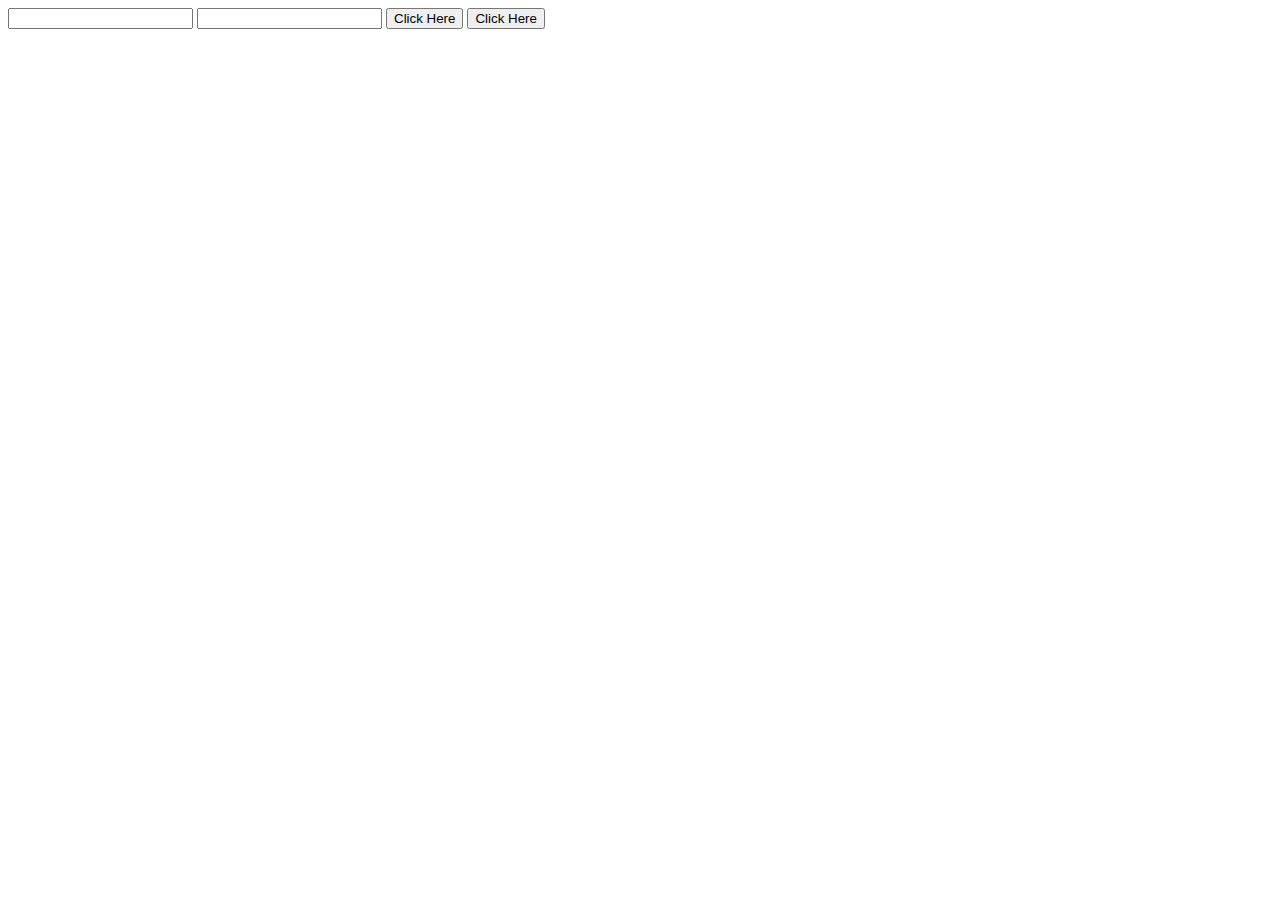
<file: 2.Practice/index.html>
<!DOCTYPE html>
<html lang="en">
<head>
    <meta charset="UTF-8">
    <meta name="viewport" content="width=device-width, initial-scale=1.0">
    <title>2.practice-QueryString</title>
</head>
<body>
    <input type="text" name="txt1" id="txt1">
    <input type="text" name="txt2" id="txt2">

    <input type="button" value="Click Here" onclick="btn1Click()">
    <input type="button" value="Click Here" onclick="btn2Click()">






    <script src="index.js"></script>
</body>
</html>
</file>
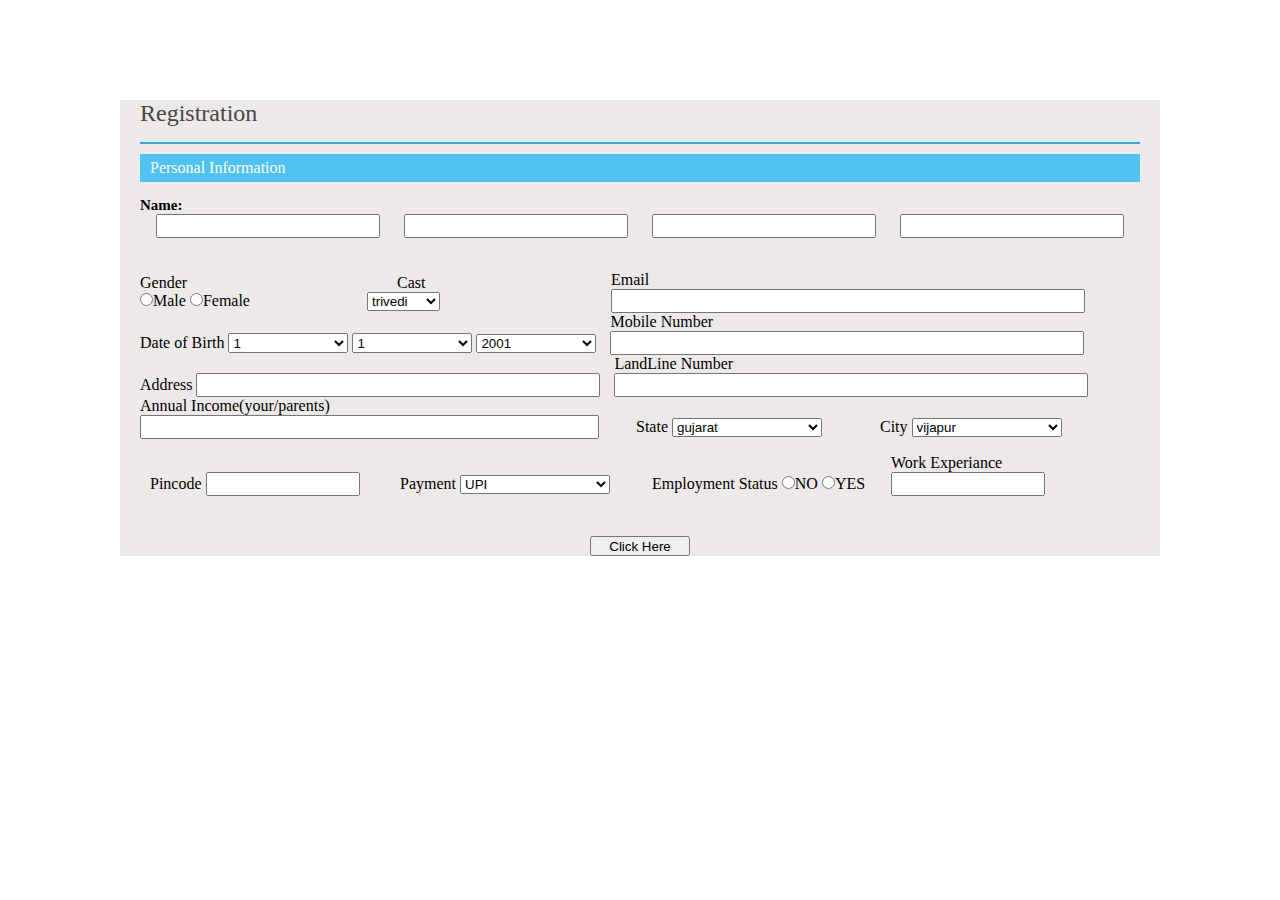
<file: 3registration_form/index.html>
<!DOCTYPE html>
<html lang="en">
<head>
    <meta charset="UTF-8">
    <meta name="viewport" content="width=device-width, initial-scale=1.0">
    <title>Registration_form_querystring</title>
    <link rel="stylesheet" href="index.css">
</head>
<body>

    <div class="main"> <!-- main -->

        <div class="panel">

            <!-- start main-header -->
            <div class="panel-header">
                <h2>Registration</h2>
            </div>
            <!-- end main-header -->


            <!-- start container -->

            <div class="container"> <!-- container -->


            </div> <!-- container -->

            <!-- start con-header -->
            <div class="con-header">
                <h4> Personal Information</h4>
            </div>
            <!-- end con-header -->

            <!-- start con-body -->

            <!-- txt1,2,3,4,--for name -->
            <div class="con-body"><!-- con-body -->

                <div class="form-group"><!--1-->
                    <label for="txt1" class="form-label">Name:</label>&nbsp;&nbsp;&nbsp;
                    <input type="text" name="txt1" id="txt1" style="width: 220px; height: 20px;">
                    &nbsp;&nbsp;&nbsp;&nbsp;
                    <input type="text" name="txt2" id="txt2" style="width: 220px; height: 20px;">
                    &nbsp;&nbsp;&nbsp;&nbsp;
                    <input type="text" name="txt3" id="txt3" style="width: 220px;height: 20px;">
                    &nbsp;&nbsp;&nbsp;&nbsp;
                    <input type="text" name="txt4" id="txt4" style="width: 220px; height: 20px;">
                    &nbsp;&nbsp;&nbsp;&nbsp;
                </div><!--1-->


                <div class="form-group-second"><!--2-->

                    <!-- gender-radiobutton1 -->
                    <label for="" class="form-label1">Gender</label>

                    <input type="radio" name="rdogender" id="rdo1" value="Male">Male

                    <input type="radio" name="rdogender" id="rdo2" value="Female">Female

                </div>

                <div class="form-group-second2">

                    <!-- cast dropdown1 -->
                    <label for="txt4" class="form-label2">Cast</label><br>
                    <select name="drop1" id="drop1">
                        <option value="trivedi">trivedi</option>
                        <option value="patel">patel</option>
                        <option value="parmar">parmar</option>
                        <option value="parmar">dave</option>
                        <option value="parmar">sapariya</option>
                    </select>

                </div>

                <!-- txt-5 -Email -->
                <div class="form-group-second3">
                    <label for="txt2" class="form-label3">Email
                        <input type="text" name="txt5" id="txt5" style="width: 470px; height: 20px;">
                </div><!--2-->


                <!-- 3 -->
                <div class="form-group-third">

                    <!-- dropdown2,3,4 --for day,month,year -->
                    <label for="txt4" class="form-label-A">Date of Birth

                        <select name="drop2" id="drop2" style="width: 120px; height: 20px;">
                            <option value="1">1</option>
                            <option value="2">2</option>
                            <option value="3">3</option>
                            <option value="4">4</option>
                            <option value="5">5</option>
                        </select>

                        <select name="drop3" id="drop3" style="width: 120px; height: 20px;">
                            <option value="1">1</option>
                            <option value="2">2</option>
                            <option value="3">3</option>
                            <option value="4">4</option>
                            <option value="5">5</option>
                        </select>

                        <select name="drop4" id="drop4" style="width: 120px; height:20;">
                            <option value="2001">2001</option>
                            <option value="2002">2002</option>
                            <option value="2003">2003</option>
                            <option value="2004">2004</option>
                            <option value="2005">2005</option>
                        </select>

                </div>

                <div class="form-group-second3b">
                    <!-- txt6--for mobile number -->
                    <label for="txt5" class="form-label3">Mobile Number
                        <input type="text" name="txt6" id="txt6" style="width: 470px; height: 20px;">
                </div>
                <!-- 3 -->


                <!-- 4 -->

                <!-- txt7--Address -->
                <div class="form-group-four">
                    <label for="txt7" class="form-label-four ">Address
                        <input type="text" name="txt7" id="txt7" style="width: 400px; height: 20px;">
                </div>


                <!-- txt8--Landline number -->
                <div class="form-group-second3b">
                    <label for="txt5" class="form-label3">LandLine Number
                        <input type="text" name="txt8" id="txt8" style="width: 470px; height: 20px;">
                </div>

                <!-- 4 -->

                <!-- 
                             for my informatio
                             for=
                             id=
                             value=
                              -->

                <!-- 5 -->

                <!-- txt9--Annual income -->
                <div class="form-group-second3 form-group-second3z">
                    <label for="txt6" class="form-label6">Annual Income(your/parents)
                        <input type="text" name="txt9" id="txt9" style="width: 455px; height: 20px;">
                </div>


                <div class="form-group-second2 form-group-second2z">

                    <label for="txt4" class="form-label2">State
                        <!-- dropdown-5---state -->
                        <select name="drop5" id="drop5" style="width: 150px; height:20;">
                            <option value="gujarat">gujarat</option>
                            <option value="rajsthan">rajsthan</option>
                            <option value="maharastra">maharastra</option>
                            <option value="delhi">delhi</option>
                            <option value="kerala">kerala</option>
                        </select>

                </div>


                <div class="form-group-second2 form-group-second2x">

                    <label for="txt4" class="form-label2">City
                        <!-- dropdown-6--city -->
                        <select name="drop6" id="drop6" style="width: 150px; height:20;">
                            <option value="vijapur">vijapur</option>
                            <option value="mehsana">mehsana</option>
                            <option value="rajkot">rajkot</option>
                            <option value="modasa">modasa</option>
                            <option value="mahua">mahua</option>
                        </select>

                </div>


                <!-- 5 -->

                <!-- 6 -->

                <div class="form-group-second3p">
                    <label for="txt5" class="form-label3p">Pincode
                        <!-- txt10-pincode -->
                        <input type="text" name="txt10" id="txt10" style="width: 150px; height: 20px;">
                </div>


                <div class="form-group-second3p2">

                    <label for="txt4" class="form-labelp2">Payment

                        <!-- dropdown-7-payment -->
                        <select name="drop7" id="drop7" style="width: 150px; height:20;">
                            <option value="UPI">UPI</option>
                            <option value="COD">COD</option>
                            <option value="Debit card">Debit card</option>
                            <option value="Credit card">Credit card</option>
                        </select>

                </div>



                <div class="form-group-second3p3">


                    <label for="" class="form-label3p3">Employment Status
                        <!-- RADIO BUTTON-3,4---EMP STATUS -->
                        <input type="radio" name="Status" id="rdo3" value="NO">NO
                        <input type="radio" name="Status" id="rdo4" value="YES">YES


                </div>


                <div class="form-group-second3p4">
                    <label for="txt5" class="form-label3p4">Work Experiance</label>
                    <!-- txt11-worl exprience -->
                    <input type="text" name="txt11" id="txt11" style="width: 150px; height: 20px;">
                    &nbsp;&nbsp;&nbsp;&nbsp;
                </div>



                <!-- 6 -->

                <br />

                <input type="button" value="Click Here" onclick="btn1Click()"
                    style="width: 100px; height: 20px; margin-left: 450px;">

                <br />




            </div><!-- con-body -->

            <!-- end con-body -->

            <!-- end container -->

        </div>

    </div> <!-- main -->








    <script src="index.js"></script>
</body>
</html>
</file>
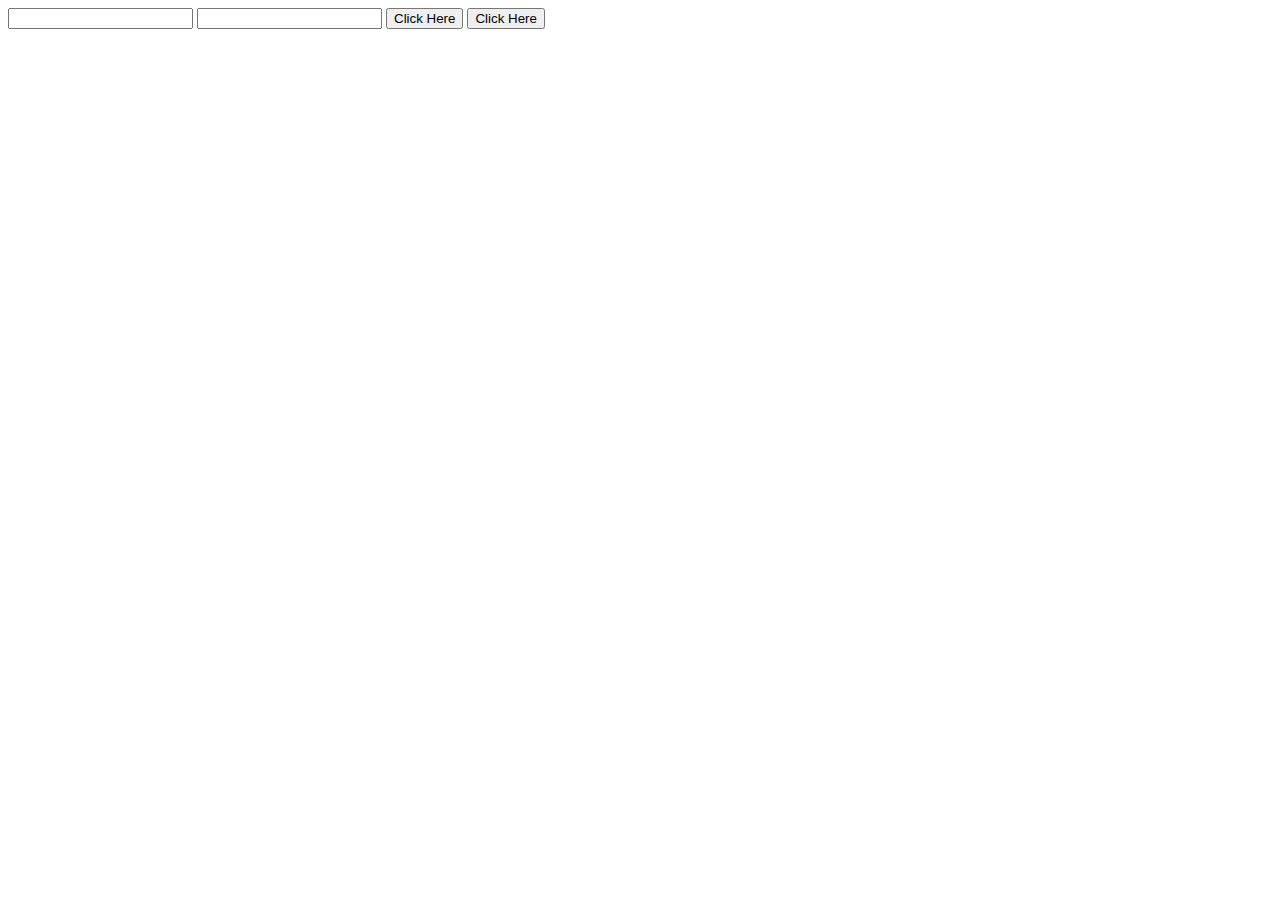
<file: 1.Demo_Sir/Page12.html>
<!DOCTYPE html>
<html lang="en">
<head>
    <meta charset="UTF-8">
    <meta name="viewport" content="width=device-width, initial-scale=1.0">
    <title>Document</title>
</head>
<body>
    <input type="text" name="txt1" id="txt1">
    <input type="text" name="txt2" id="txt2">
    <input type="button" value="Click Here" onclick="btn1Click()">
    <input type="button" value="Click Here" onclick="btn2Click()">
    <script src="Page12.js"></script> 
</body>
</html>
</file>
<file: 3registration_form/index.css>
*{
margin: 0;
padding: 0;

}

/* main */
.main
{
width: 1000px;
background-color: rgb(238, 233, 233);
margin: auto;
margin-top: 100px;
padding-left: 20px;
padding-right: 20px;

}
.panel{

margin-top: 10px;
margin-bottom: 10px;
width: 1000px;
/* background-color: rgb(248, 242, 242); */
}


/* start panel-header */
.panel-header{
border-bottom: 2px solid #32aada;

}

.panel-header h2{
color:rgb(71, 70, 70) ;
font-weight: lighter;
padding-bottom: 15px;
}
/* end panel-header */


/* start container */

.container
{
width: 1000px;
background-color: rgb(186, 188, 188);
margin-top: 10px;
}


/* start con-header */

.con-header{
color: white;
padding-top: 5px;
padding-bottom: 5px;
margin-bottom: 15px;
background-color: #4fc2f0;

}

.con-header h4{
font-weight: lighter;
padding-left: 10px;
}

/* start con-header */
.form-group{
margin-bottom: 15px;
}

.form-label{
display: block;
color:black;
font-weight: bold;
font-size: 15px;

}

.form-control {
width: 223px;
height: 30px;
margin-left: 10px;
border: 1px solid #c4bdbd;
/* padding-left: 10px; */
}


.form-group-second
{
display: inline-block;
width: 223px;
}
.form-group-second2{
width: 223px;
display: inline-block;

}

.form-group-second3{
width: 400px;
display: inline-block;
margin-left: 17px;
}

.form-label3{
text-align: left;

}

.form-control3{
width: 478px;
height: 30px;
}



.form-control2{
height: 34px;
margin-left: 32px;
width: 233px;
}

.form-label2{
margin-left: 30px;
}

.form-label1{
display: block;
}



.form-group-third{
display: inline-block;
margin-top: 15px;

}

.form-label-A{
display: block;
}


.form-control-A {
height: 30px;
width: 150px;
padding-left: 23px;
margin-left: 12px;
}

.form-group-second3b{
margin-left: 10px;
width: 400px;
display: inline-block;

}

.form-group-four{
display: inline-block;
margin-top: 15px;
}

.form-label-four{
display: block;
}

.form-control-four{
height: 30px;
width: 478px;
margin-left: 10px;
}

.form-group-second3z{
margin-left: 0px;
}

.form-group-second2z{
margin-left: 62px;
}

.form-group-second2x{
margin-left: 17px;
margin-top: 15px;
}







.form-group-second3p{
display: inline-block;
width: 225px;
margin-left: 10px;
}

.form-label3p{display: block;}

.form-control3p{
width: 225px;
height: 30px;
}



.form-group-second3p2{
display: inline-block;
width: 225px;
margin-left: 21px;
}

.form-controlp2{
width: 225px;
height: 30px;
}


.form-labelp2{display: block;}

.form-group-second3p3{
display: inline-block;
width: 225px;
margin-left: 23px;
}

.form-label3p3{display: block;}

.form-group-second3p4{
display: inline-block;
width: 225px;
margin-left: 10px;
margin-top: 15px;
margin-bottom: 40px;

}
.form-label3p4{display: block;}



.form-control3p4{height: 30px;
width: 225px;
}
/* end container */
</file>
